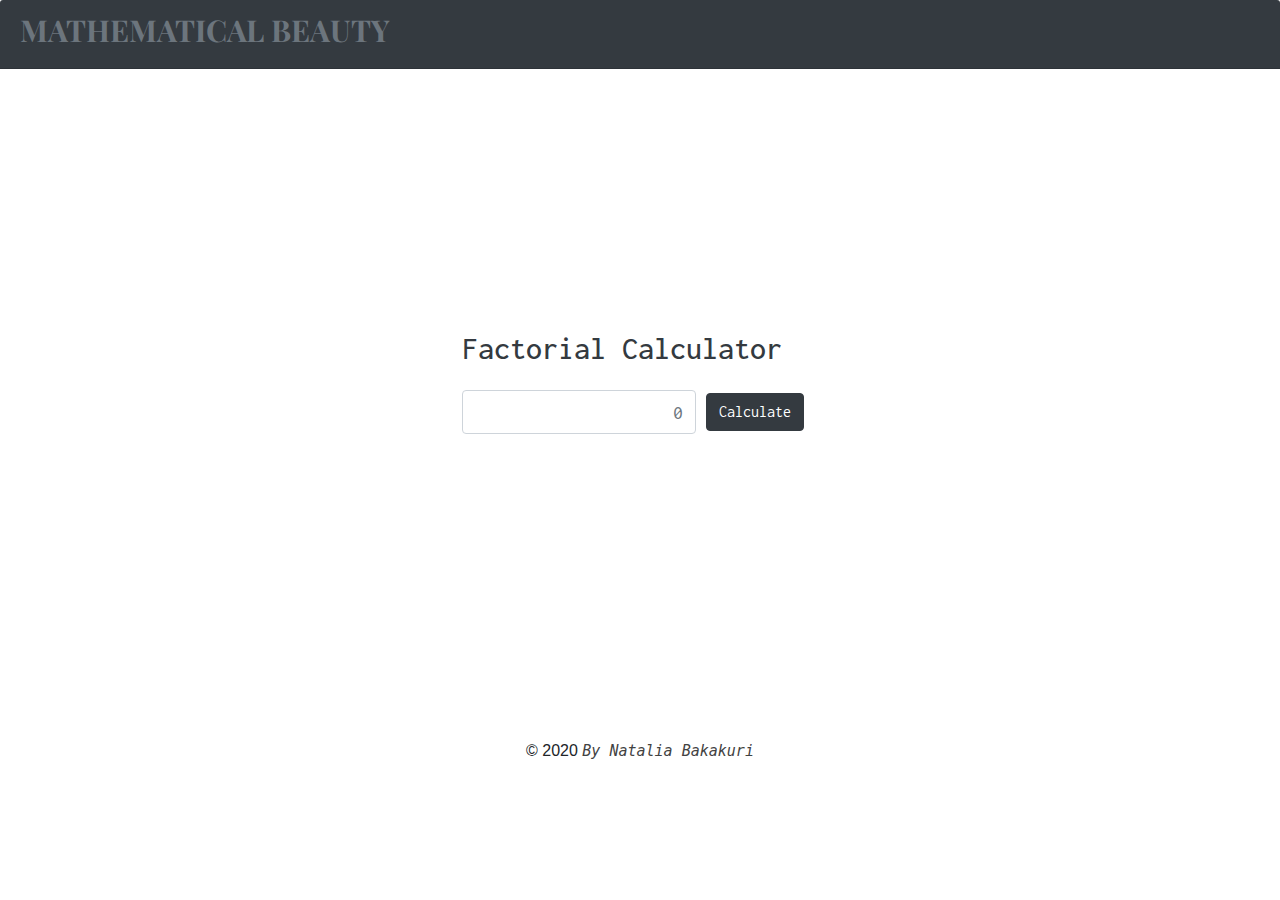
<file: docs/index.html>
<!DOCTYPE html>
<html lang="en">

<head>
  <meta charset="UTF-8">
  <meta name="viewport" content="width=device-width, initial-scale=1">
  <meta name="description" content="This website calculates factorial">
  <title>Factorial Calculator</title>
  <link rel="stylesheet" href="./style.css">
<!--   bootsrtap link -->
  <link rel="stylesheet" href="https://stackpath.bootstrapcdn.com/bootstrap/4.5.2/css/bootstrap.min.css"
    integrity="sha384-JcKb8q3iqJ61gNV9KGb8thSsNjpSL0n8PARn9HuZOnIxN0hoP+VmmDGMN5t9UJ0Z" crossorigin="anonymous">
</head>

<body>
  <div class="card-header bg-dark text-muted">
    <h1 id="header">Mathematical beauty</h2>
  </div>
  <main class="container">
    <div>
      <h2 class="text-dark" id="title">Factorial Calculator</h2>
      <div class="form-row align-items-center">

        <div class="col-sm-8 my-1">
          <!--       <label class="text-dark">Factorial Calculator</label> -->
          <input type="text" id="factorial" class="form-control" placeholder="0" required>
        </div>
        <div class="col-auto my-1">
          <button id="button" class="btn btn-dark" onClick="calc()">Calculate</button>
        </div>
      </div>
      <span id="result" class="text-secondary border-bottom"></span>
    </div>
  </main>
  <!-- Footer -->
  <footer class="page-footer font-small stylish-color pt-4">

    <!-- Copyright -->
    <div class="footer-copyright text-center py-3">© 2020
      <a href="https://github.com/theonomiMC" id="author">By Natalia Bakakuri</a>
    </div>

  </footer>
<!--   javascript link -->
  <script src="./script.js"></script>
</body>

</html>
</file>
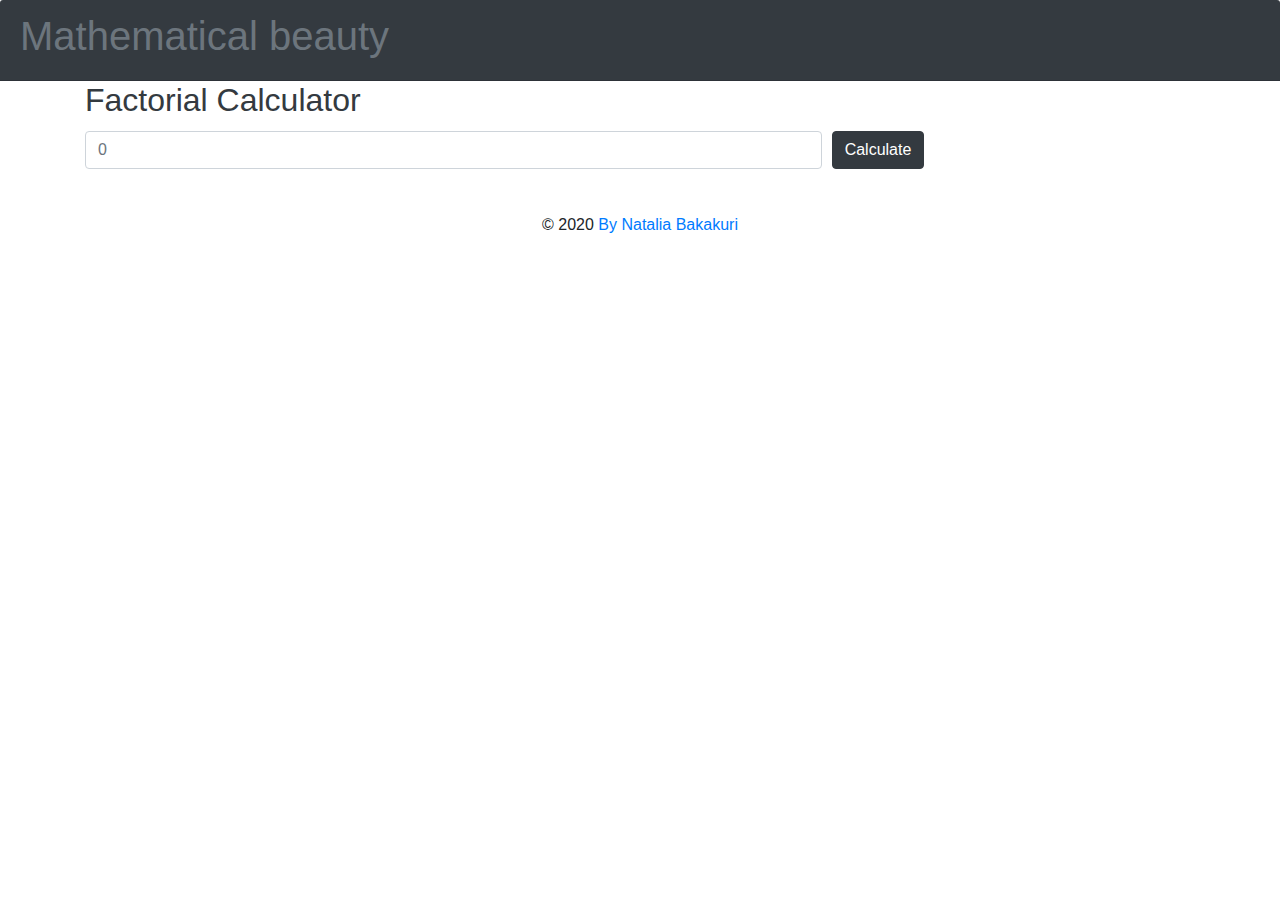
<file: src/index.html>
<head>
  <link rel="stylesheet" href="https://stackpath.bootstrapcdn.com/bootstrap/4.5.2/css/bootstrap.min.css" integrity="sha384-JcKb8q3iqJ61gNV9KGb8thSsNjpSL0n8PARn9HuZOnIxN0hoP+VmmDGMN5t9UJ0Z" crossorigin="anonymous">
</head>
<body>
  <div class="card-header bg-dark text-muted">
    <h1 id="header">Mathematical beauty</h2>
  </div>
  <main class="container">
  <div>
    <h2 class="text-dark" id="title">Factorial Calculator</h2>
  <div class="form-row align-items-center">
    
    <div class="col-sm-8 my-1">
<!--       <label class="text-dark">Factorial Calculator</label> -->
      <input type="text" id="factorial" class="form-control"  placeholder="0" required>
    </div>      
    <div class="col-auto my-1">
      <button id="button" class="btn btn-dark" onClick="calc()">Calculate</button>
    </div>    
  </div>
    <span id="result" class="text-secondary border-bottom"></span>
</div>
  </main>
  <!-- Footer -->
<footer class="page-footer font-small stylish-color pt-4">

  <!-- Copyright -->
  <div class="footer-copyright text-center py-3">© 2020
    <a href="https://github.com/theonomiMC" id="author">By Natalia Bakakuri</a>
  </div>

</footer>
</body>
</file>
<file: docs/style.css>
@import url('https://fonts.googleapis.com/css2?family=Inconsolata&display=swap');
@import url('https://fonts.googleapis.com/css2?family=Playfair+Display:wght@700&display=swap');

*,
*:before,
*:after{
  box-sizing:border-box;
}
body{
  background-color:#f5f5f5;
 
}
.container{
  height:70vh;
  margin:0 auto;
  display:flex;
  justify-content:center;
  align-items:center;
  font-family: 'Inconsolata', monospace;
}
#title{
  padding-bottom:10px; 
  letter-spacing:1.7;
}
::placeholder,
input[type="text"]{
  font-size:20px;
  text-align:right;
}
span{
 font-size:25px;
}
#header{
  font-size:30px;
  text-transform:uppercase;
  letter-spacing:1.5;
  font-family: 'Playfair Display', serif;
  font-weight:700;
}
#author{
  text-decoration:none;
/*   text-transform:uppercase; */
  cursor:pointer;
  color:#424242;
  font-family:monospace, sans-serif;
  font-style: italic;
  font-size:15px;
  letter-spacing:1.7;
}
#author:hover{
  color:#212121;
}
</file>
